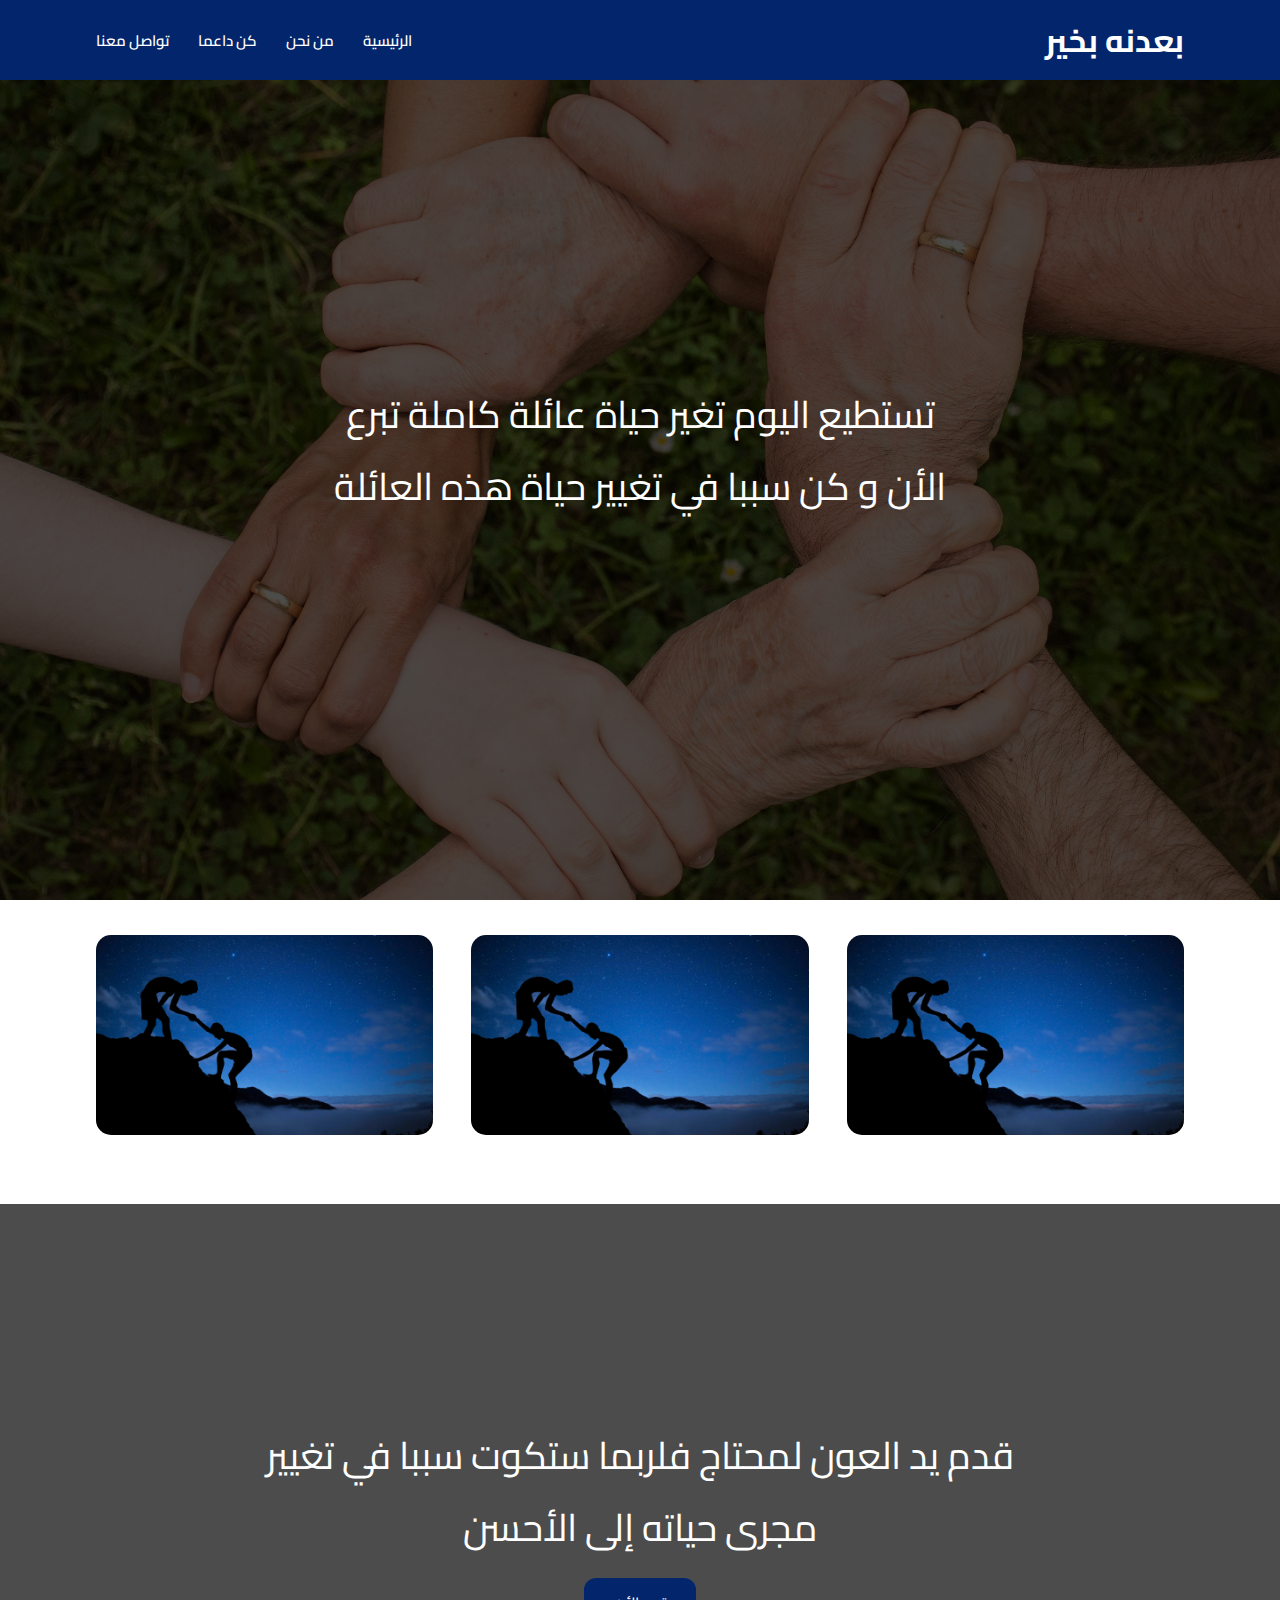
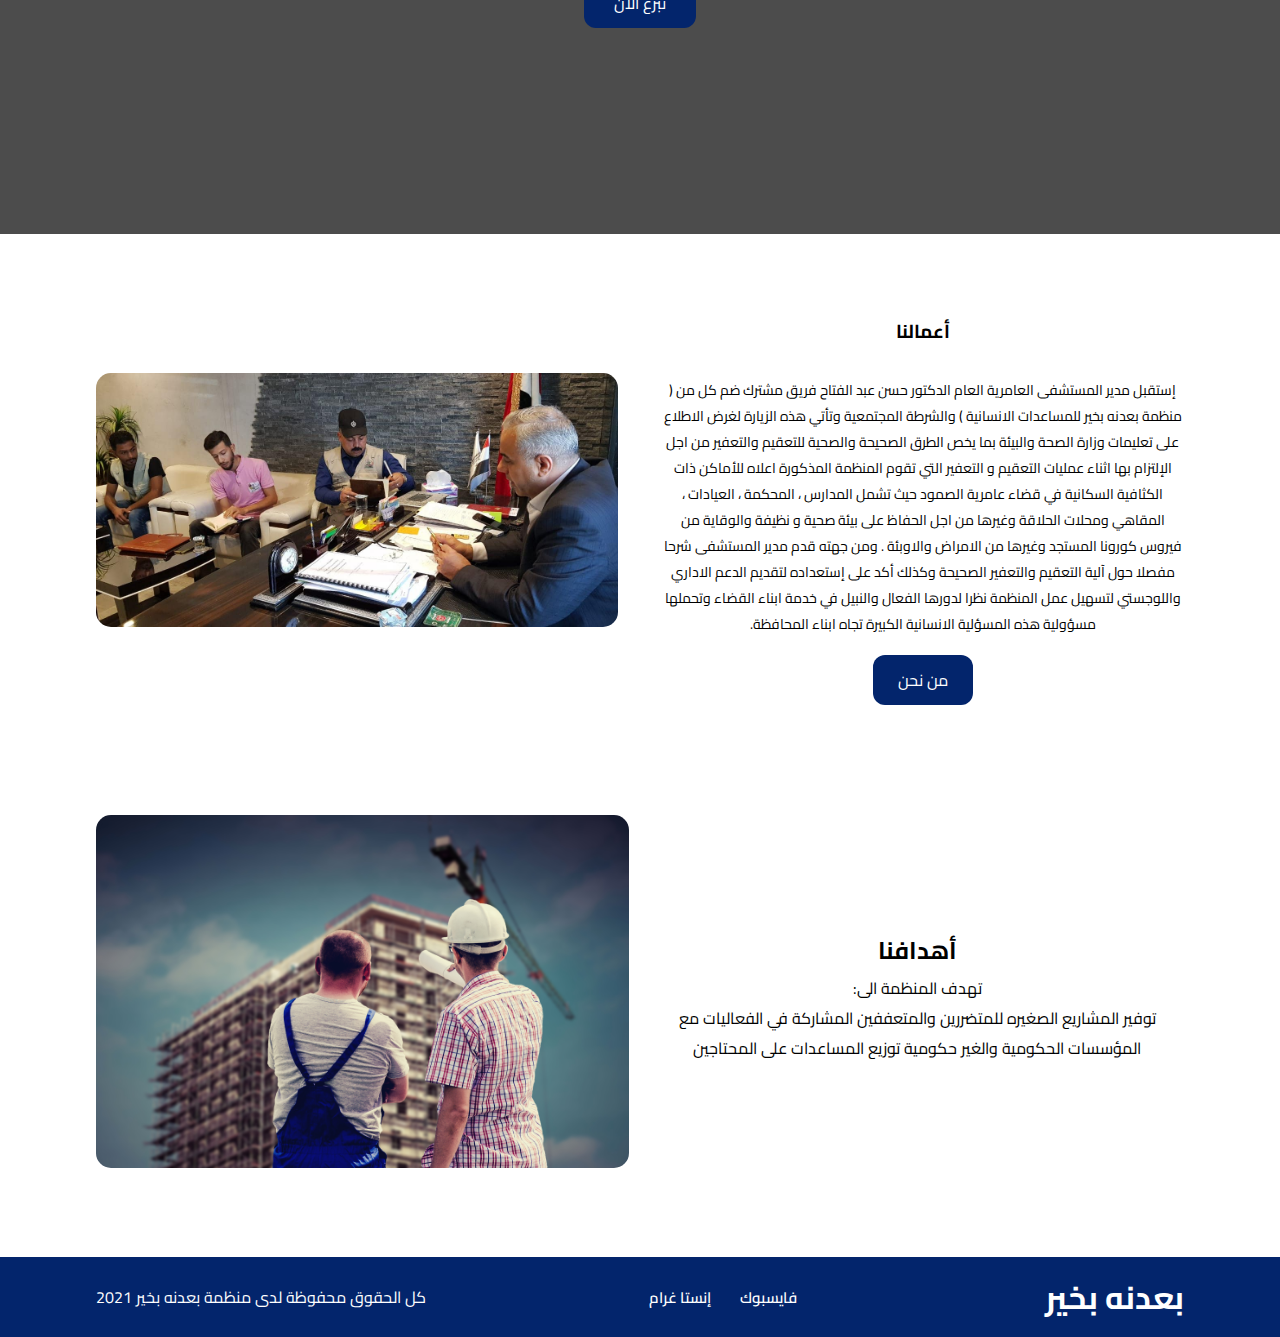
<file: index.html>
<!DOCTYPE html>
<html lang="en" dir="rtl">

<head>
  <meta charset="utf-8">
  <link rel="stylesheet" href="./css/style.css">
  <link rel="preconnect" href="https://fonts.gstatic.com">
  <link href="https://fonts.googleapis.com/css2?family=Cairo&display=swap" rel="stylesheet">
  <link rel="stylesheet" href="./css/responsive.css">
  <meta name="viewport" content="width=device-width, initial-scale=1">
  <title>بعدنه بخير</title>
</head>

<body>
  <!---------------start header------------------>
  <header>
    <div class="container">
      <div class="logo">
        <a href="./index.html">
          <h1>بعدنه بخير</h1>
        </a>
      </div>
      <div class="burger">
        <span></span>
      </div>
      <nav>
        <ul>
          <li><a href="./index.html">الرئيسية</a></li>
          <li><a href="./about.html">من نحن</a></li>
          <li><a href="./help.html">كن داعما</a></li>
          <li><a href="./contact.html">تواصل معنا</a></li>
        </ul>
      </nav>
    </div>
  </header>
  <!---------------start main------------------>
  <main>
    <!---------------hero section------------------>
    <section class="hero">
      <div class="content-hero">
        <p>تستطيع اليوم تغير حياة عائلة كاملة تبرع الأن و كن سببا في تغيير حياة هذه العائلة
        </p>
      </div>
      <div class="overlay"></div>
    </section>
    <!---------------example section------------------>
    <section class="example">
      <div class="container">
        <div class="example-content"><img src="./images/mentor.jpg" alt=""></div>
        <div class="example-content"><img src="./images/mentor.jpg" alt=""></div>
        <div class="example-content"><img src="./images/mentor.jpg" alt=""></div>
      </div>
    </section>
    <!----------------donation section----------------->
    <section class="donation">
      <div class="container">
        <div class="donation-content">
          <p>قدم يد العون لمحتاج فلربما ستكوت سببا في تغيير مجرى حياته إلى الأحسن</p>
          <a href="./help.html">تبرع الأن</a>
        </div>
      </div>
      <div class="overlay"></div>
    </section>
    <!-----------------Our work------------------------->
    <section class="Our-work">
      <div class="container">
        <div class="our-work-content">
          <h3>أعمالنا</h3>
          <p>
            إستقبل مدير المستشفى العامرية العام الدكتور حسن عبد الفتاح فريق مشترك ضم كل من ( منظمة بعدنه بخير للمساعدات الانسانية ) والشرطة المجتمعية وتأتي هذه الزيارة لغرض الاطلاع على تعليمات وزارة الصحة والبيئة بما يخص الطرق الصحيحة والصحية للتعقيم
            والتعفير من اجل الإلتزام بها اثناء عمليات التعقيم و التعفير التي تقوم المنظمة المذكورة اعلاه للأماكن ذات الكثافية السكانية في قضاء عامرية الصمود حيث تشمل المدارس ، المحكمة ، العيادات ، المقاهي ومحلات الحلاقة وغيرها من اجل الحفاظ على بيئة
            صحية و نظيفة والوقاية من فيروس كورونا المستجد وغيرها من الامراض والاوبئة .
            ومن جهته قدم مدير المستشفى شرحا مفصلا حول آلية التعقيم والتعفير الصحيحة وكذلك أكد على إستعداده لتقديم الدعم الاداري واللوجستي لتسهيل عمل المنظمة نظرا لدورها الفعال والنبيل في خدمة ابناء القضاء وتحملها مسؤولية هذه المسؤلية الانسانية
            الكبيرة تجاه ابناء المحافظة.
          </p>
          <a href="./about.html">من نحن</a>
        </div>
        <div class="our-work-content">

          <img src="./images/one.jpg" alt="">
        </div>
      </div>
    </section>
    <!-------------------Goul section---------------------->
    <section class="goal">
      <div class="container">
        <div class="goal-content">
          <h2>أهدافنا</h2>
          <p>تهدف المنظمة الى:<br />
            توفير المشاريع الصغيره للمتضررين والمتعففين
            المشاركة في الفعاليات مع المؤسسات الحكومية والغير حكومية
            توزيع المساعدات على المحتاجين</p>
        </div>
        <div class="goal-content">
          <img src="./images/production.jpg" alt="">
        </div>
      </div>
    </section>
  </main>
  <!-------------------start footer---------------------->
  <footer>
    <div class="container">
      <div class="logo">
        <a href="./index.html">
          <h1>بعدنه بخير</h1>
        </a>
      </div>
      <nav>
        <ul>
          <li><a target="_blank" href="https://www.facebook.com/soonXxX/">فايسبوك</a></li>
          <li><a href="#">إنستا غرام</a></li>

        </ul>
      </nav>
      <div class="copy-right">
        <p>كل الحقوق محفوظة لدى منظمة بعدنه بخير 2021
        </p>
      </div>
    </div>
  </footer>
  <script type="text/javascript" src="./js/script.js">

  </script>
</body>

</html>
</file>
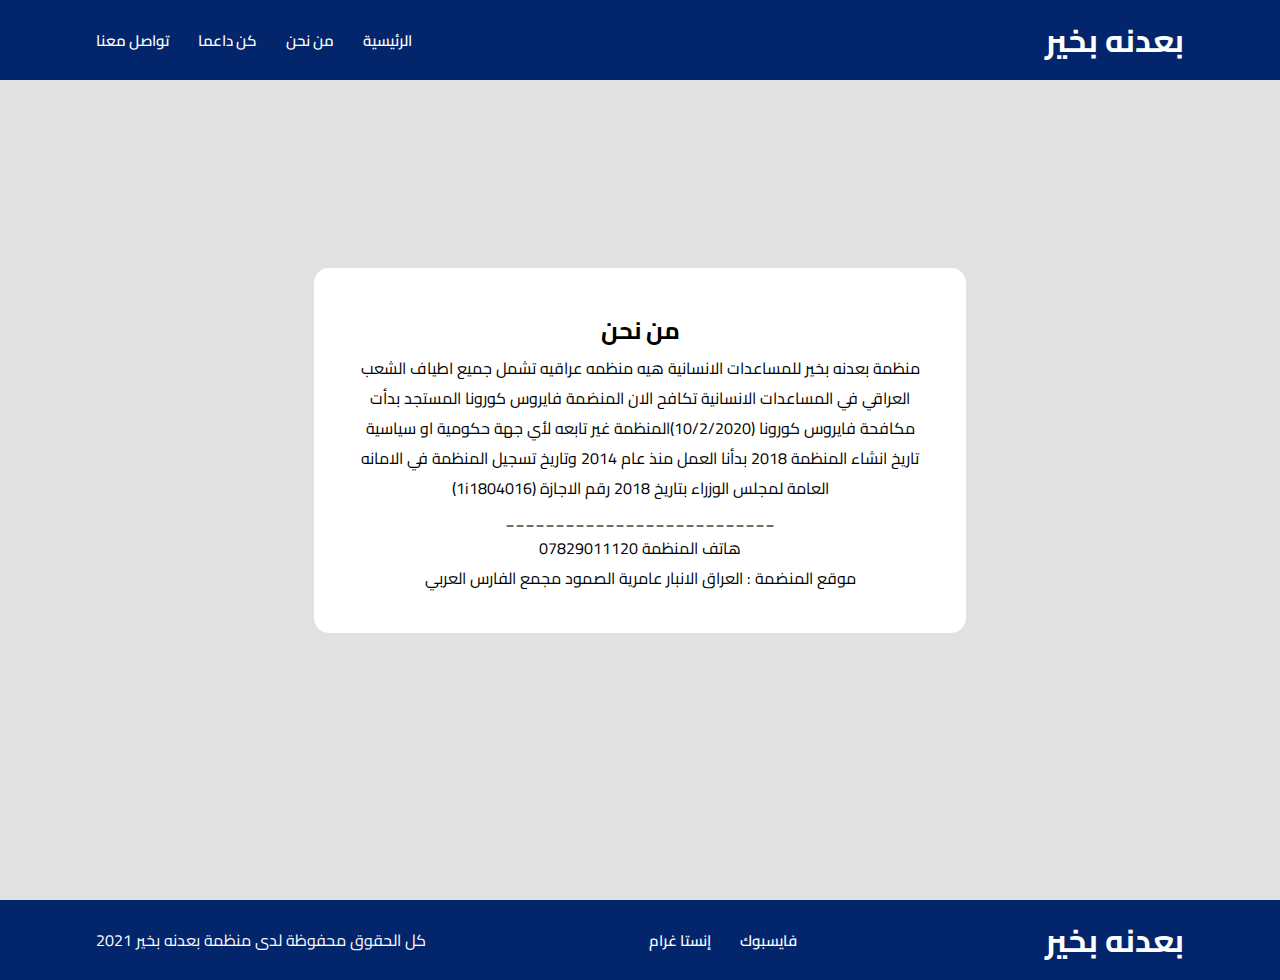
<file: about.html>
<!DOCTYPE html>
<html lang="en" dir="rtl">

<head>
  <meta charset="utf-8">
  <link rel="stylesheet" href="./css/style.css">
  <link rel="preconnect" href="https://fonts.gstatic.com">
  <link href="https://fonts.googleapis.com/css2?family=Cairo&display=swap" rel="stylesheet">
  <link rel="stylesheet" href="./css/responsive.css">
  <link rel="stylesheet" href="./css/about.css">
  <meta name="viewport" content="width=device-width, initial-scale=1">
  <title>بعدنه بخير</title>
</head>

<body>
  <!---------------start header------------------>
  <header>
    <div class="container">
      <div class="logo">
        <a href="./index.html">
          <h1>بعدنه بخير</h1>
        </a>
      </div>
      <div class="burger">
        <span></span>
      </div>
      <nav>
        <ul>
          <li><a href="./index.html">الرئيسية</a></li>
          <li><a href="./about.html">من نحن</a></li>
          <li><a href="./help.html">كن داعما</a></li>
          <li><a href="./contact.html">تواصل معنا</a></li>
        </ul>
      </nav>
    </div>
  </header>
  <!---------------start main------------------>
  <main>
    <section class="about">
      <div class="container">
        <div class="about-content">
          <h2>من نحن</h2>
          <p>منظمة بعدنه بخير للمساعدات الانسانية هيه منظمه عراقيه تشمل جميع اطياف الشعب العراقي في المساعدات الانسانية تكافح الان المنضمة فايروس كورونا المستجد بدأت مكافحة فايروس كورونا (10/2/2020)المنظمة غير تابعه لأي جهة حكومية او سياسية تاريخ
            انشاء المنظمة 2018 بدأنا العمل منذ عام 2014 وتاريخ تسجيل المنظمة في الامانه العامة لمجلس الوزراء بتاريخ 2018 رقم الاجازة (1i1804016)
            <br>
            ___________________________
            <br>
            هاتف المنظمة 07829011120
            <br>
            موقع المنضمة : العراق الانبار عامرية الصمود مجمع الفارس العربي
          </p>
        </div>
      </div>
    </section>
  </main>
  <!-------------------start footer---------------------->
  <footer>
    <div class="container">
      <div class="logo">
        <a href="./index.html">
          <h1>بعدنه بخير</h1>
        </a>
      </div>
      <nav>
        <ul>
          <li><a target="_blank" href="https://www.facebook.com/soonXxX/">فايسبوك</a></li>
          <li><a href="#">إنستا غرام</a></li>

        </ul>
      </nav>
      <div class="copy-right">
        <p>كل الحقوق محفوظة لدى منظمة بعدنه بخير 2021
        </p>
      </div>
    </div>
  </footer>
  <script type="text/javascript" src="./js/script.js">

  </script>
</body>

</html>
</file>
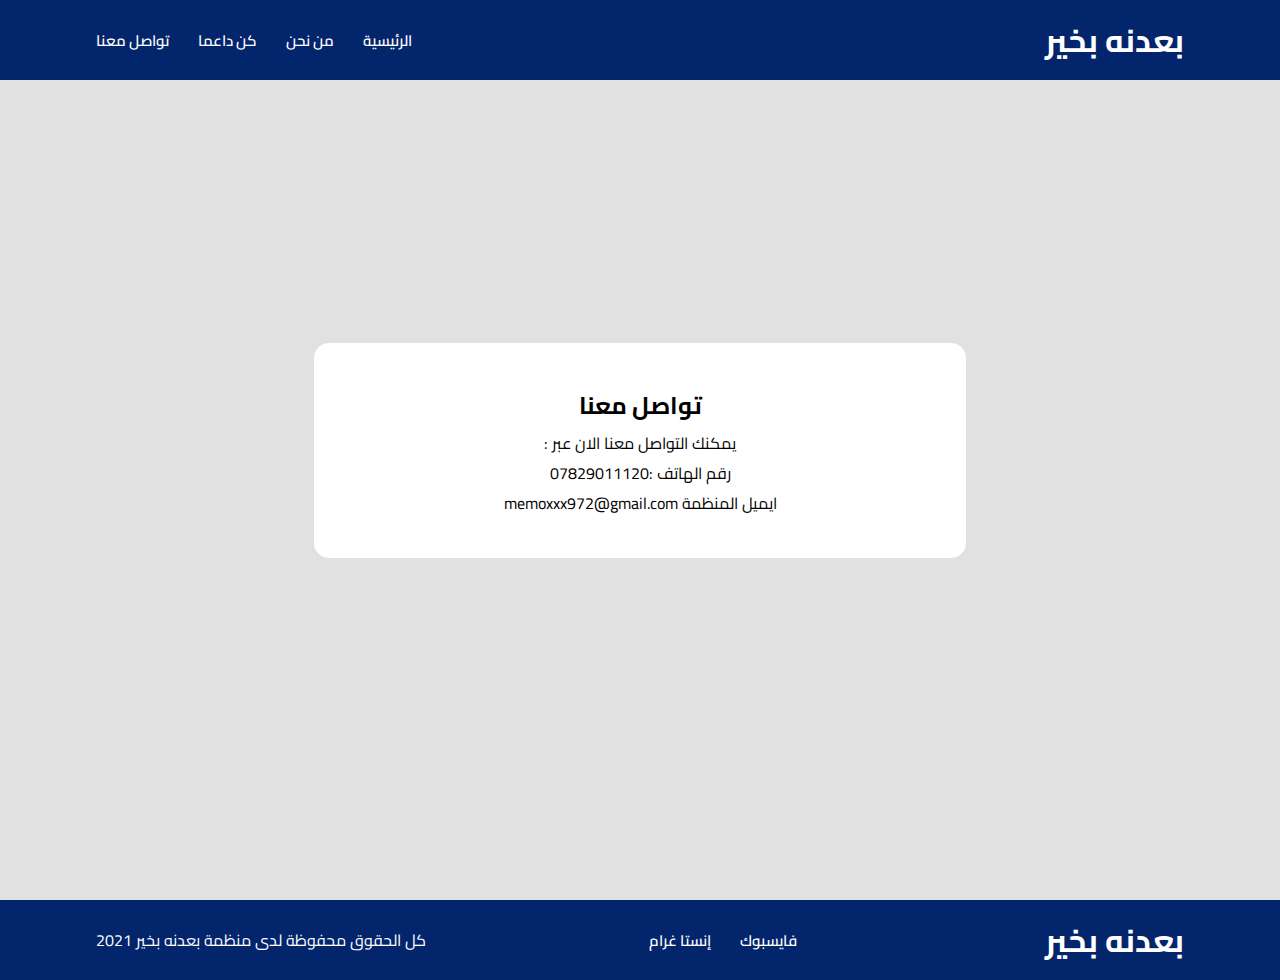
<file: contact.html>
<!DOCTYPE html>
<html lang="en" dir="rtl">

<head>
  <meta charset="utf-8">
  <link rel="stylesheet" href="./css/style.css">
  <link rel="preconnect" href="https://fonts.gstatic.com">
  <link href="https://fonts.googleapis.com/css2?family=Cairo&display=swap" rel="stylesheet">
  <link rel="stylesheet" href="./css/responsive.css">
  <link rel="stylesheet" href="./css/about.css">
  <meta name="viewport" content="width=device-width, initial-scale=1">
  <title>بعدنه بخير</title>
</head>

<body>
  <!---------------start header------------------>
  <header>
    <div class="container">
      <div class="logo">
        <a href="./index.html">
          <h1>بعدنه بخير</h1>
        </a>
      </div>
      <div class="burger">
        <span></span>
      </div>
      <nav>
        <ul>
          <li><a href="./index.html">الرئيسية</a></li>
          <li><a href="./about.html">من نحن</a></li>
          <li><a href="./help.html">كن داعما</a></li>
          <li><a href="./contact.html">تواصل معنا</a></li>
        </ul>
      </nav>
    </div>
  </header>
  <!---------------start main------------------>
  <main>
    <section class="about">
      <div class="container">
        <div class="about-content">
          <h2>تواصل معنا</h2>
          <p>يمكنك التواصل معنا الان عبر :
            <br>
            رقم الهاتف :07829011120
            <br>
            ايميل المنظمة memoxxx972@gmail.com
          </p>
        </div>
      </div>
    </section>
  </main>
  <!-------------------start footer---------------------->
  <footer>
    <div class="container">
      <div class="logo">
        <a href="./index.html">
          <h1>بعدنه بخير</h1>
        </a>
      </div>
      <nav>
        <ul>
          <li><a target="_blank" href="https://www.facebook.com/soonXxX/">فايسبوك</a></li>
          <li><a href="#">إنستا غرام</a></li>

        </ul>
      </nav>
      <div class="copy-right">
        <p>كل الحقوق محفوظة لدى منظمة بعدنه بخير 2021
        </p>
      </div>
    </div>
  </footer>
  <script type="text/javascript" src="./js/script.js">

  </script>
</body>

</html>
</file>
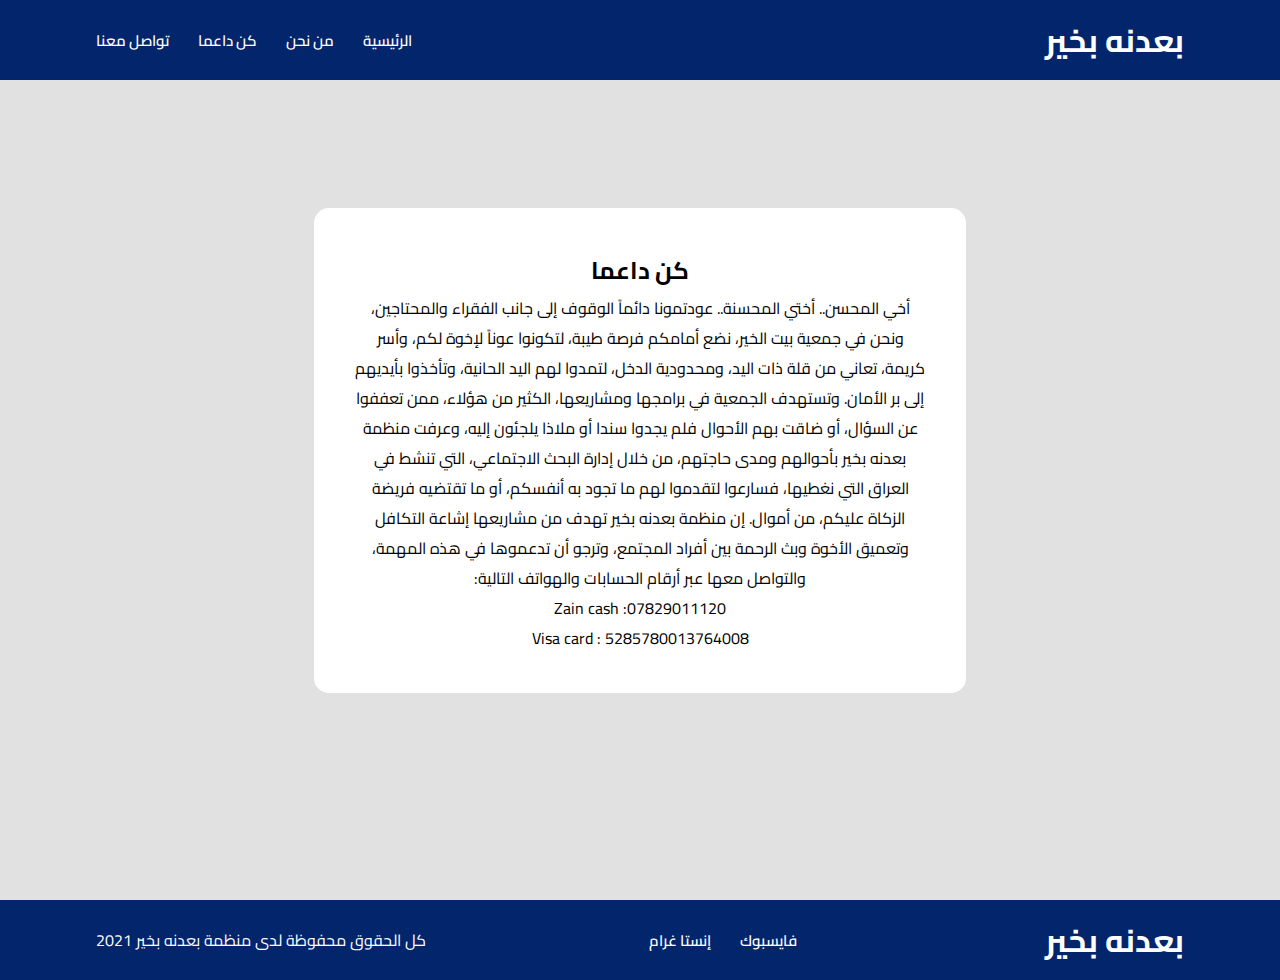
<file: help.html>
<!DOCTYPE html>
<html lang="en" dir="rtl">

<head>
  <meta charset="utf-8">
  <link rel="stylesheet" href="./css/style.css">
  <link rel="preconnect" href="https://fonts.gstatic.com">
  <link href="https://fonts.googleapis.com/css2?family=Cairo&display=swap" rel="stylesheet">
  <link rel="stylesheet" href="./css/responsive.css">
  <link rel="stylesheet" href="./css/about.css">
  <meta name="viewport" content="width=device-width, initial-scale=1">
  <title>بعدنه بخير</title>
</head>

<body>
  <!---------------start header------------------>
  <header>
    <div class="container">
      <div class="logo">
        <a href="./index.html">
          <h1>بعدنه بخير</h1>
        </a>
      </div>
      <div class="burger">
        <span></span>
      </div>
      <nav>
        <ul>
          <li><a href="./index.html">الرئيسية</a></li>
          <li><a href="./about.html">من نحن</a></li>
          <li><a href="./help.html">كن داعما</a></li>
          <li><a href="./contact.html">تواصل معنا</a></li>
        </ul>
      </nav>
    </div>
  </header>
  <!---------------start main------------------>
  <main>
    <section class="about help">
      <div class="container">
        <div class="about-content help">
          <h2>كن داعما</h2>
          <p> أخي المحسن..

            أختي المحسنة..

            عودتمونا دائماً الوقوف إلى جانب الفقراء والمحتاجين، ونحن في جمعية بيت الخير، نضع أمامكم فرصة طيبة، لتكونوا عوناً لإخوة لكم، وأسر كريمة، تعاني من قلة ذات اليد، ومحدودية الدخل، لتمدوا لهم اليد الحانية، وتأخذوا بأيديهم إلى بر الأمان.

            وتستهدف الجمعية في برامجها ومشاريعها، الكثير من هؤلاء، ممن تعففوا عن السؤال، أو ضاقت بهم الأحوال فلم يجدوا سندا أو ملاذا يلجئون إليه، وعرفت منظمة بعدنه بخير بأحوالهم ومدى حاجتهم، من خلال إدارة البحث الاجتماعي، التي تنشط في العراق التي
            نغطيها، فسارعوا لتقدموا لهم ما تجود به أنفسكم، أو ما تقتضيه فريضة الزكاة عليكم، من أموال.

            إن منظمة بعدنه بخير تهدف من مشاريعها إشاعة التكافل وتعميق الأخوة وبث الرحمة بين أفراد المجتمع، وترجو أن تدعموها في هذه المهمة، والتواصل معها عبر أرقام الحسابات والهواتف التالية:
            <br>
            Zain cash :07829011120
            <br>
            Visa card : 5285780013764008
          </p>
        </div>
      </div>
    </section>
  </main>
  <!-------------------start footer---------------------->
  <footer>
    <div class="container">
      <div class="logo">
        <a href="./index.html">
          <h1>بعدنه بخير</h1>
        </a>
      </div>
      <nav>
        <ul>
          <li><a target="_blank" href="https://www.facebook.com/soonXxX/">فايسبوك</a></li>
          <li><a href="#">إنستا غرام</a></li>

        </ul>
      </nav>
      <div class="copy-right">
        <p>كل الحقوق محفوظة لدى منظمة بعدنه بخير 2021
        </p>
      </div>
    </div>
  </footer>
  <script type="text/javascript" src="./js/script.js">

  </script>
</body>

</html>
</file>
<file: css/style.css>
/*******************all*********************/
* {
  padding: 0;
  margin: 0;
  box-sizing: border-box;
  font-family: 'Cairo', sans-serif;
}

a {
  text-decoration: none;
}

ul {
  list-style: none;
}

.container {
  width: 85%;
  margin: 0 auto;
}

.overlay {
  position: absolute;
  top: 0;
  left: 0;
  height: 100%;
  width: 100%;
  background-color: rgba(0, 0, 0, 0.7);
}

/*******************header********************/
header {
  background-color: #03256c;
  position: fixed;
  width: 100%;
  z-index: 2;
}

header .container {
  display: flex;
  justify-content: space-between;
  align-items: center;
  padding: 10px 0px;
}

header .container .logo a h1 {
  color: #fff;
}

header .container nav ul li {
  display: inline-block;
  margin-right: 25px;
}

header .container nav ul li a {
  color: #fff;
  font-weight: 600;
  font-size: 15px;
}

/******************start main********************/
main .hero {
  height: 100vh;
  background-image: url(../images/team.jpg);
  width: 100%;
  display: flex;
  justify-content: center;
  align-items: center;
  background-size: cover;
  background-position: center;
  position: relative;
}

.hero .content-hero {
  z-index: 1;
  text-align: center;
  width: 50%;
}

.hero .content-hero p {
  color: #fff;
  font-size: 38px;
}

/**************start example****************/
.example {
  padding: 35px 0px;
  width: 100%;
}

.example .container {
  display: flex;
  justify-content: space-between;
  align-items: center;
}

.example-content {
  width: 31%;
  border-radius: 15px;
}

.example-content img {
  width: 100%;
  border-radius: 15px;
  height: 100%;
}

/*****************start donation***************/
.donation {
  width: 100%;
  background-image: url(../images/hospice.jpg);
  background-size: cover;
  background-position: center;
  position: relative;
  margin: 25px 0px;
  background-repeat: no-repeat;
  background-attachment: fixed;
}

.donation .container {
  display: flex;
  justify-content: center;
  align-items: center;
  height: 70vh;
}

.donation .donation-content {
  text-align: center;
  z-index: 1;
  width: 70%;
}

.donation .donation-content p {
  font-size: 38px;
  z-index: 1;
  color: #fff;
  margin-bottom: 25px;
}

.donation .donation-content a {
  padding: 10px 30px;
  background-color: #03256c;
  color: #fff;
  border-radius: 12px;
}

/****************start our work*******************/
.Our-work {
  width: 100%;
  padding: 40px 0px;
  margin: 40px 0px;
}

.Our-work .container {
  display: flex;
  justify-content: space-between;
  align-items: center;
}

.our-work-content {
  width: 48%;
  text-align: center;
}

.our-work-content p {
  font-size: 14px;
  margin: 28px 0px;
}

.our-work-content a {
  padding: 10px 25px;
  color: #fff;
  background-color: #03256c;
  border-radius: 12px;
}

.our-work-content img {
  width: 100%;
  border-radius: 15px;
}

/****************goal*******************/
.goal {
  width: 100%;
  padding: 40px 0px;
  margin: 40px 0px;
}

.goal .container {
  display: flex;
  justify-content: space-between;
  align-items: center;
}

.goal .container .goal-content {
  width: 49%;
  text-align: center;
}

.goal .container .goal-content img {
  width: 100%;
  border-radius: 15px;
}

/***************start footer****************/
footer {
  width: 100%;
  background-color: #03256c;
}

footer .container {
  display: flex;
  justify-content: space-between;
  align-items: center;
  padding: 10px 0px;
}

footer .container .logo a h1 {
  color: #fff;
}

footer .container nav ul li {
  display: inline-block;
  margin-right: 25px;
}

footer .container nav ul li a {
  color: #fff;
  font-weight: 600;
  font-size: 15px;
}

.copy-right p {
  color: #fff;
}
</file>
<file: css/responsive.css>
@media (min-width: 280px)and (max-width: 767px) {

  /********************all**********************/
  .container {
    width: 98%;
  }

  /*******************header********************/
  header .container .logo a h1 {
    font-size: 25px;
  }

  header .container nav {
    display: none;
  }

  header .container .burger {
    cursor: pointer;
  }

  header .container .burger span {
    width: 35px;
    height: 3px;
    background-color: #fff;
    display: inline-block;
    position: relative;
    transition: background 0.7s ease-in-out;
  }

  header .container .burger span::after,
  header .container .burger span::before {
    position: absolute;
    content: "";
    height: 3px;
    width: 100%;
    background-color: #fff;
    transition: transform 0.7s ease-in-out;
  }

  header .container .burger span::after {
    top: -9px;
  }

  header .container .burger span::before {
    top: 9px;
  }

  header .active .burger span::after,
  header .active .burger span::before {
    top: 0;
  }

  header .active .burger span::before {
    transform: rotate(45deg);
  }

  header .active .burger span::after {
    transform: rotate(-45deg);
  }

  header .container.active .burger span {
    background-color: transparent;
  }

  header .container.active nav {
    display: block;
    position: absolute;
    top: 67px;
    background-color: #000;
    right: 0;
    width: 100%;
    height: 100vh;
  }

  header .container.active nav ul li {
    display: block;
    padding: 15px 0px;
  }

  /******************start main********************/
  .hero .content-hero p {
    font-size: 22px;
  }

  /**************start example****************/
  .example .container {
    flex-direction: column;
  }

  .example-content {
    width: 100%;
    margin: 15px 0px;
  }

  /*****************start donation***************/
  .donation .donation-content p {
    font-size: 22px;
  }

  /****************start our work*******************/
  .Our-work .container {
    flex-direction: column;
  }

  .our-work-content {
    width: 100%;
    margin: 15px 0px;
  }

  .our-work-content p {
    padding: 15px;
  }

  /****************goal*******************/
  .goal .container {
    flex-direction: column;
  }

  .goal .container .goal-content {
    width: 100%;
  }

  /***************start footer****************/
  footer .container {
    flex-direction: column;
  }

  footer .container .logo a h1 {
    color: #fff;
  }

  footer .container nav ul li {
    display: block;
    margin: 15px 0px;
  }

  .copy-right p {
    text-align: center;
  }
}

@media (min-width: 768px) and (max-width: 991.98px) {
  .container {
    width: 97%;
  }
}
</file>
<file: css/about.css>
/**************about*****************/
.about {
  width: 100%;
  background-color: #e1e1e1;
}

.about .container {
  display: flex;
  justify-content: center;
  align-items: center;
  height: 100vh;
  padding: 40px 0px;
}

.about .container .about-content {
  text-align: center;
  padding: 40px;
  width: 60%;
  background-color: #fff;
  border-radius: 15px;
}

@media (min-width:280px) and (max-width: 767px) {
  .about .container .about-content {
    width: 97%;
    padding: 10px;
    margin-top: 35px;
  }

  .help .container {
    height: 138vh;
  }
}

@media (min-width:440px) {
  .help .container {
    height: 100vh;
  }
}
</file>
